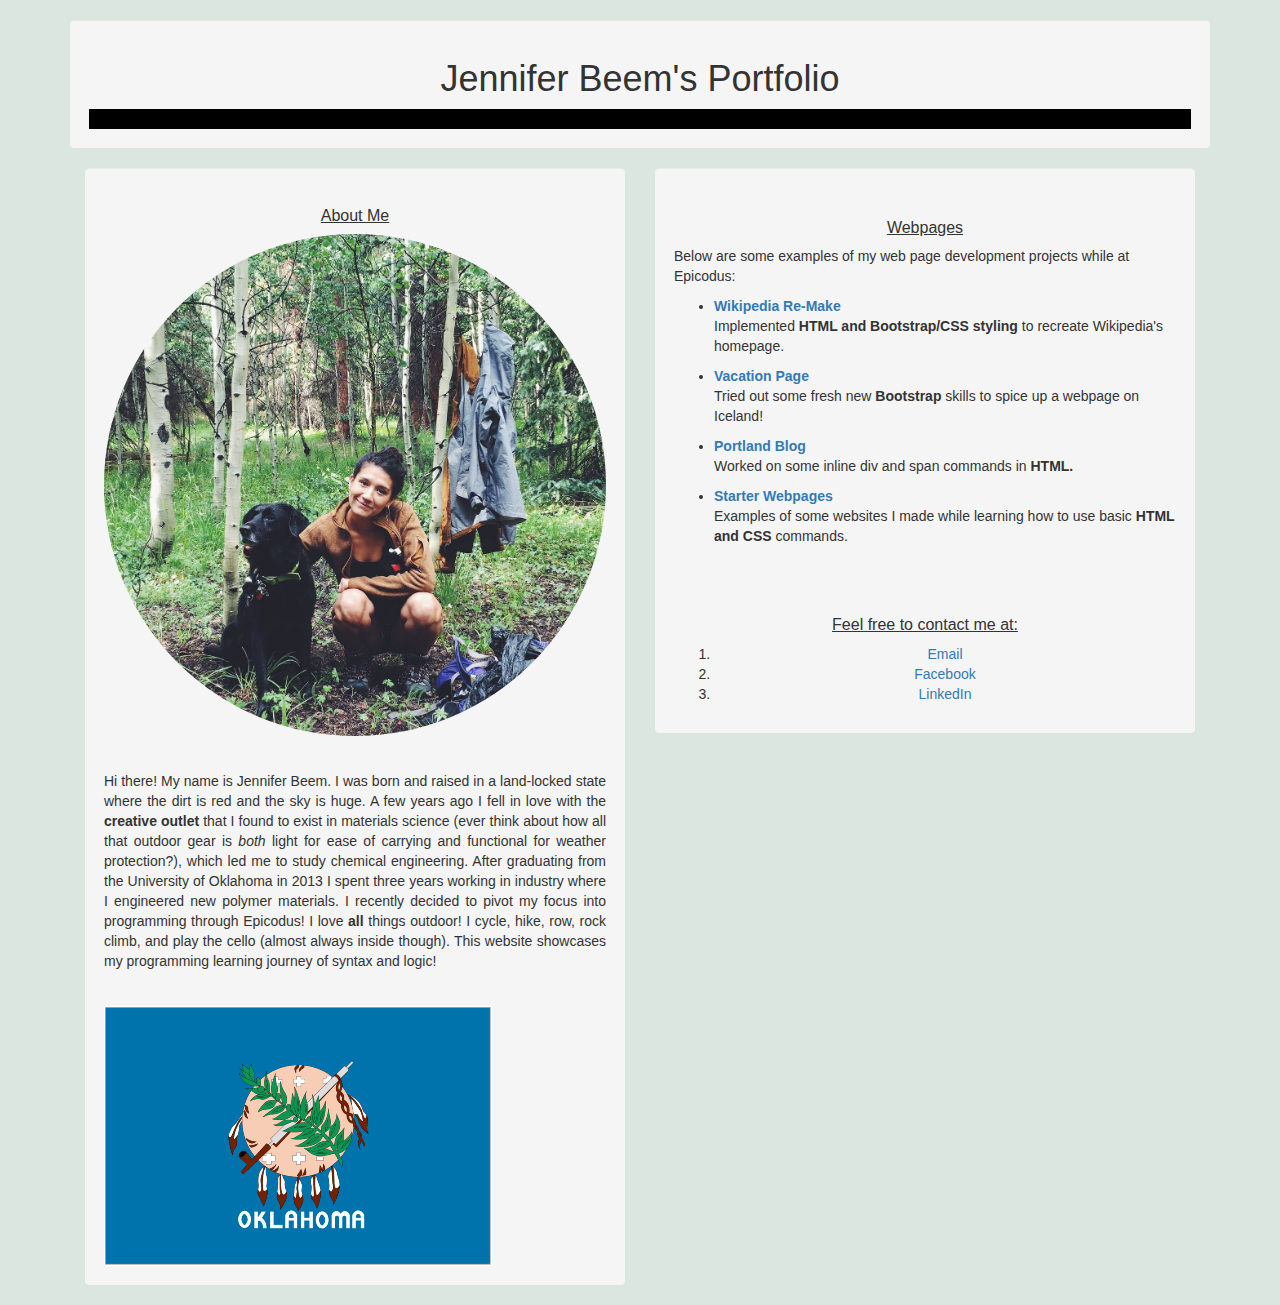
<file: index.html>
<!DOCTYPE html>
<html>
  <head>
    <link rel="stylesheet" href="css/bootstrap.css">
    <link rel="stylesheet" href="css/styles.css">
    <meta charset="utf-8">
    <title>Jennifer Beem's Portfolio</title>
  </head>
  <body>
    <div class="container">
      <div class="well">
        <div class="title">
        <h1>Jennifer Beem's Portfolio</h1>
        </div>
      </div>

      <div class="col-md-6">
        <div class="well">
          <h3>About Me</h3>
          <img src="img/Lake City.jpg" class="img-circle" alt="lake city hike">
          <p class="about">Hi there! My name is Jennifer Beem. I was born and raised in a land-locked state where the dirt is red and the sky is huge. A few years ago I fell in love with the <strong>creative outlet</strong> that I found to exist in materials science (ever think about how all that outdoor gear is <em>both</em> light for ease of carrying and functional for weather protection?), which led me to study chemical engineering. After graduating from the University of Oklahoma in 2013 I spent three years working in industry where I engineered new polymer materials. I recently decided to pivot my focus into programming through Epicodus! I love <strong>all</strong> things outdoor! I cycle, hike, row, rock climb, and play the cello (almost always inside though). This website showcases my programming learning journey of syntax and logic!</p>

          <img src="img/oklahoma.gif" class="img-block" alt="oklahoma flag">
        </div>
      </div>

      <div class="col-md-6">
        <div class="well">
          <div class="links">
            <h3>Webpages</h3>
          </div>
          <div class="linktext">
            <p>Below are some examples of my web page development projects while at Epicodus:</p>
            <ul>
              <li><a href="https://github.com/jeemb/wiki">Wikipedia Re-Make</a></li>
              <p>Implemented <span class="bold">HTML and Bootstrap/CSS styling</span> to recreate Wikipedia's homepage.</p>
              <li><a href="https://github.com/jeemb/Vacation">Vacation Page</a></li>
              <p>Tried out some fresh new <span class="bold">Bootstrap</span> skills to spice up a webpage on Iceland!</p>
              <li><a href="https://github.com/jeemb/portland-blog">Portland Blog</a></li>
              <p>Worked on some inline div and span commands in <span class="bold">HTML.</span></p>
              <li><a href="https://github.com/jeemb/My-First-Web-Page">Starter Webpages</a></li>
              <p>Examples of some websites I made while learning how to use basic <span class="bold">HTML and CSS</span> commands.</p>
            </ul>
          </div>

          <div class="contact">
            <h3>Feel free to contact me at:</h3>
            <ol>
              <li><a href="mailto:jenniferbeem@gmail.com">Email</a></li>
              <li><a href="https://www.facebook.com/jennifer.beem.583">Facebook</a></li>
              <li><a href="https://www.linkedin.com/in/jennifer-beem-370238113">LinkedIn</a></li>
            </ol>
          </div>
        </div>
      </div>
    </div>
  </body>
</html>
</file>
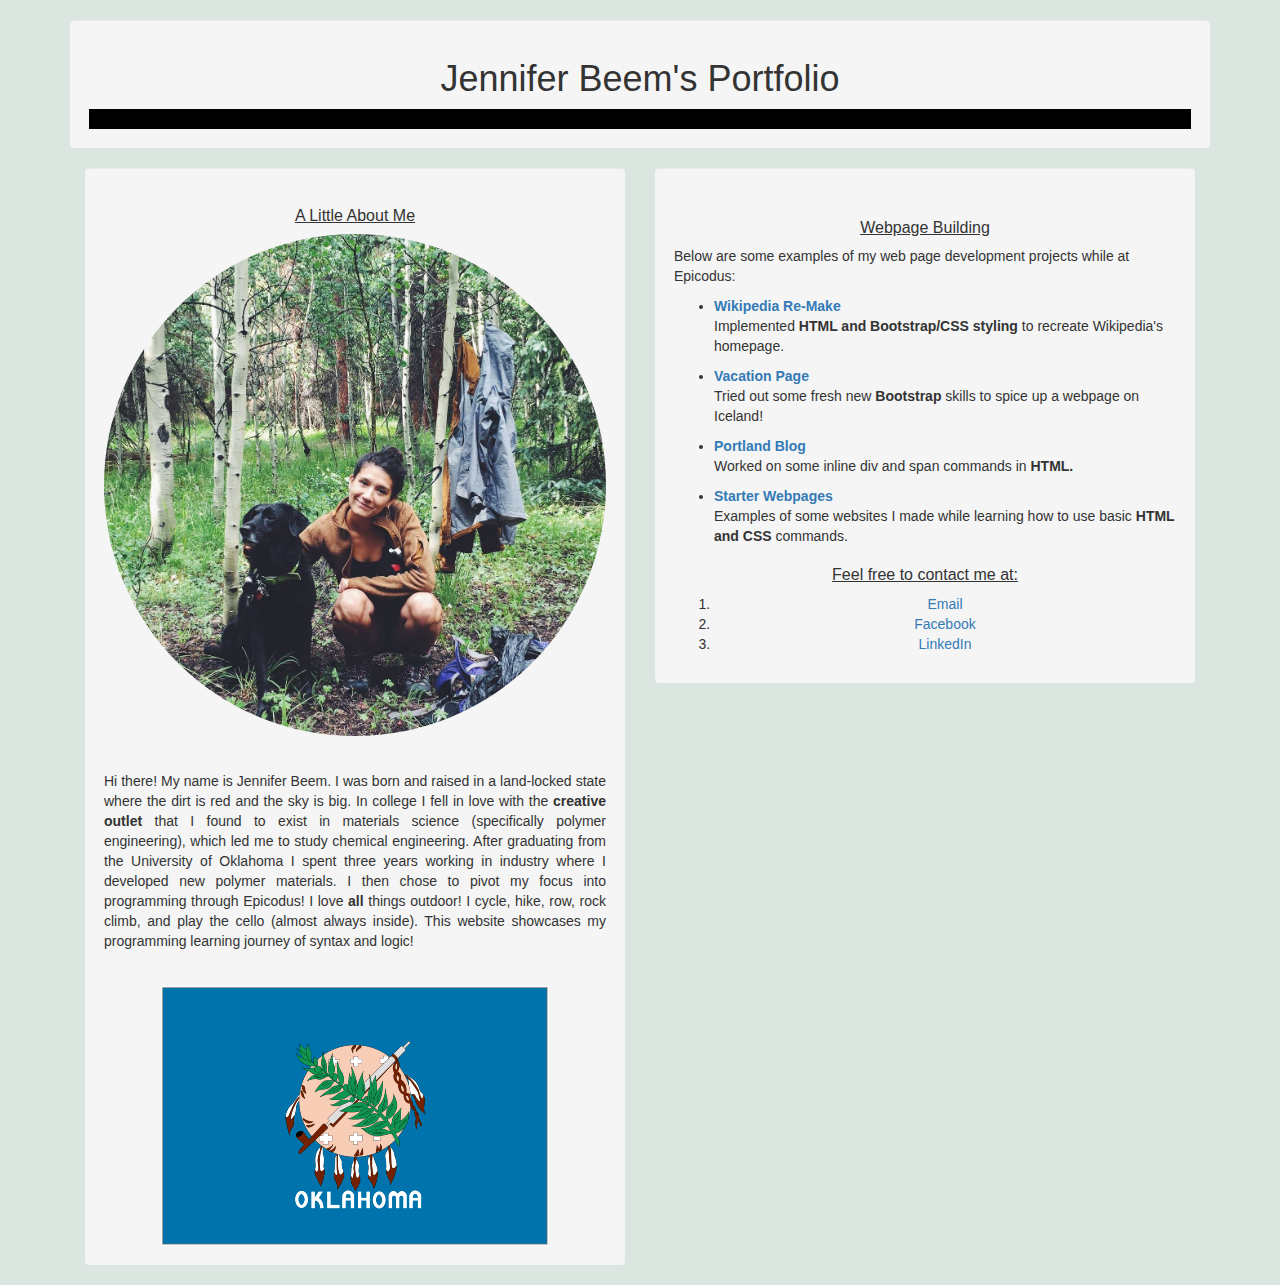
<file: my-portfolio.html>
<!DOCTYPE html>
<html>
  <head>
    <link rel="stylesheet" href="css/bootstrap.css">
    <link rel="stylesheet" href="css/styles.css">
    <meta charset="utf-8">
    <title>Jennifer Beem's Portfolio</title>
  </head>
  <body>
    <div class="container">
      <div class="well">
        <div class="title">
        <h1>Jennifer Beem's Portfolio</h1>
      </div>
        </div>

      <div class="col-md-6">
        <div class="well">
          <h3>A Little About Me</h3>
          <img src="img/Lake City.jpg" class="img-circle" alt="lake city hike">
          <p class="about">Hi there! My name is Jennifer Beem. I was born and raised in a land-locked state where the dirt is red and the sky is big. In college I fell in love with the <strong>creative outlet</strong> that I found to exist in materials science (specifically polymer engineering), which led me to study chemical engineering. After graduating from the University of Oklahoma I spent three years working in industry where I developed new polymer materials. I then chose to pivot my focus into programming through Epicodus! I love <strong>all</strong> things outdoor! I cycle, hike, row, rock climb, and play the cello (almost always inside). This website showcases my programming learning journey of syntax and logic!</p>

          <div class="oklahoma">
            <img src="img/oklahoma.gif" class="center-block" class="img.responsive" alt="oklahoma flag">
          </div>
        </div>
      </div>

      <div class="col-md-6">
        <div class="well">
          <div class="links">
            <h3>Webpage Building</h3>
          </div>
          <div class="linktext">
            <p>Below are some examples of my web page development projects while at Epicodus:</p>
            <ul>
              <li><a href="https://github.com/jeemb/wiki">Wikipedia Re-Make</a></li>
              <p>Implemented <span class="bold">HTML and Bootstrap/CSS styling</span> to recreate Wikipedia's homepage.</p>
              <li><a href="https://github.com/jeemb/Vacation">Vacation Page</a></li>
              <p>Tried out some fresh new <span class="bold">Bootstrap</span> skills to spice up a webpage on Iceland!</p>
              <li><a href="https://github.com/jeemb/portland-blog">Portland Blog</a></li>
              <p>Worked on some inline div and span commands in <span class="bold">HTML.</span></p>
              <li><a href="https://github.com/jeemb/My-First-Web-Page">Starter Webpages</a></li>
              <p>Examples of some websites I made while learning how to use basic <span class="bold">HTML and CSS</span> commands.</p>
            </ul>
          </div>

          <h3>Feel free to contact me at:</h3>
            <ol>
              <li><a href="mailto:jenniferbeem@gmail.com">Email</a></li>
              <li><a href="https://www.facebook.com/jennifer.beem.583">Facebook</a></li>
              <li><a href="https://www.linkedin.com/in/jennifer-beem-370238113">LinkedIn</a></li>
            </ol>
        </div>
      </div>
    </div>
  </body>
</html>
</file>
<file: css/styles.css>
img {
  height: auto;
  max-width: 100%;
}
p.about {
  text-align: justify;
  padding-top: 5%;
  padding-bottom: 5%;
  margin-top: 10px;
  margin-bottom: 10px;
}

p.linktext {
  padding-top: 5%;
  padding-bottom: 5%;
  margin-top: 10px;
  margin-bottom: 10px;
}

.linktext a {
  font-weight: bold;
}

body {
  background-color: #DBE6E0;
}

.well {
  border: 1px hidden #2b333e;
}

h1 {
  text-align: center;
  font-family: "Helvetica", Helvetica, sans-serif;
}

h3 {
  font-size: 16px;
  text-align: center;
  text-decoration: underline;
  font-family: "helvetica", helvetica, sans-serif;
}

.links p {
  font-style: italic;
}

.links {
  padding-top: 12px;
}

.container {
  padding-top: 20px;
}

.bold {
  font-weight: bold;
}

.title {
  background-image: url(http://www.x8ing.com/resources/iceland_myrdalssandur.jpg);
  border-bottom: 20px solid black;
}

ol {
  text-align: center;
}

.oklahoma {
  float: none;
}

.contact {
  padding-top: 40px;
}
</file>
